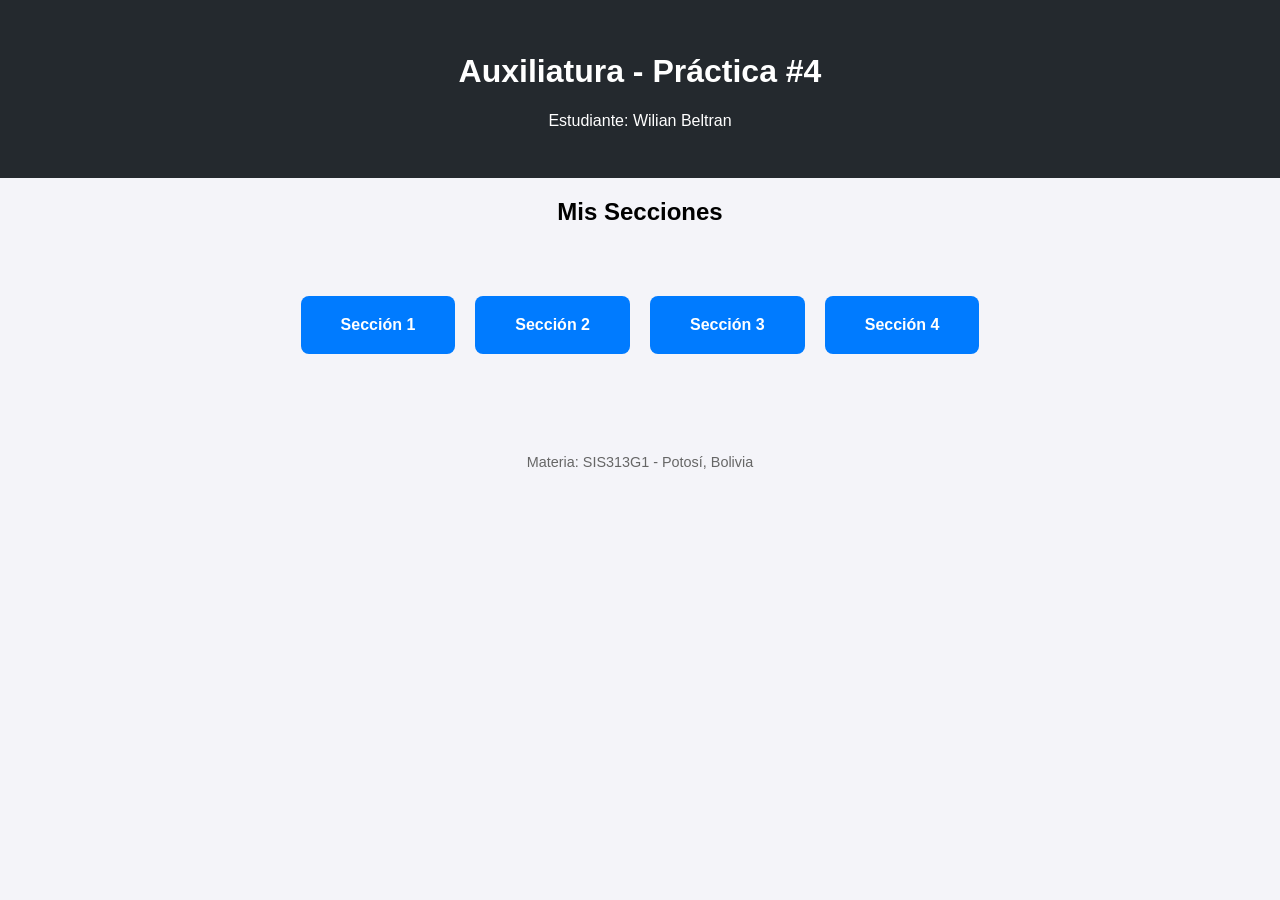
<file: index.html>
<!DOCTYPE html>
<html lang="es">
<head>
    <meta charset="UTF-8">
    <meta name="viewport" content="width=device-width, initial-scale=1.0">
    <title>Práctica 4 - SIS313G1</title>
    <link rel="stylesheet" href="style.css">
</head>
<body>
    <header>
        <h1>Auxiliatura - Práctica #4</h1>
        <p>Estudiante: Wilian Beltran</p>
    </header>

    <main>
        <section class="contenedor-tareas">
            <h2>Mis Secciones</h2>
            <div class="grid-tareas">
                
                <a href="seccion-1/" class="tarjeta">Sección 1</a>
                <a href="seccion-2/" class="tarjeta">Sección 2</a>
                <a href="seccion-3/" class="tarjeta">Sección 3</a>
                <a href="seccion-4/" class="tarjeta">Sección 4</a>
            </div>
        </section>
    </main>

    <footer>
        <p>Materia: SIS313G1 - Potosí, Bolivia</p>
    </footer>
</body>
</html>
</file>
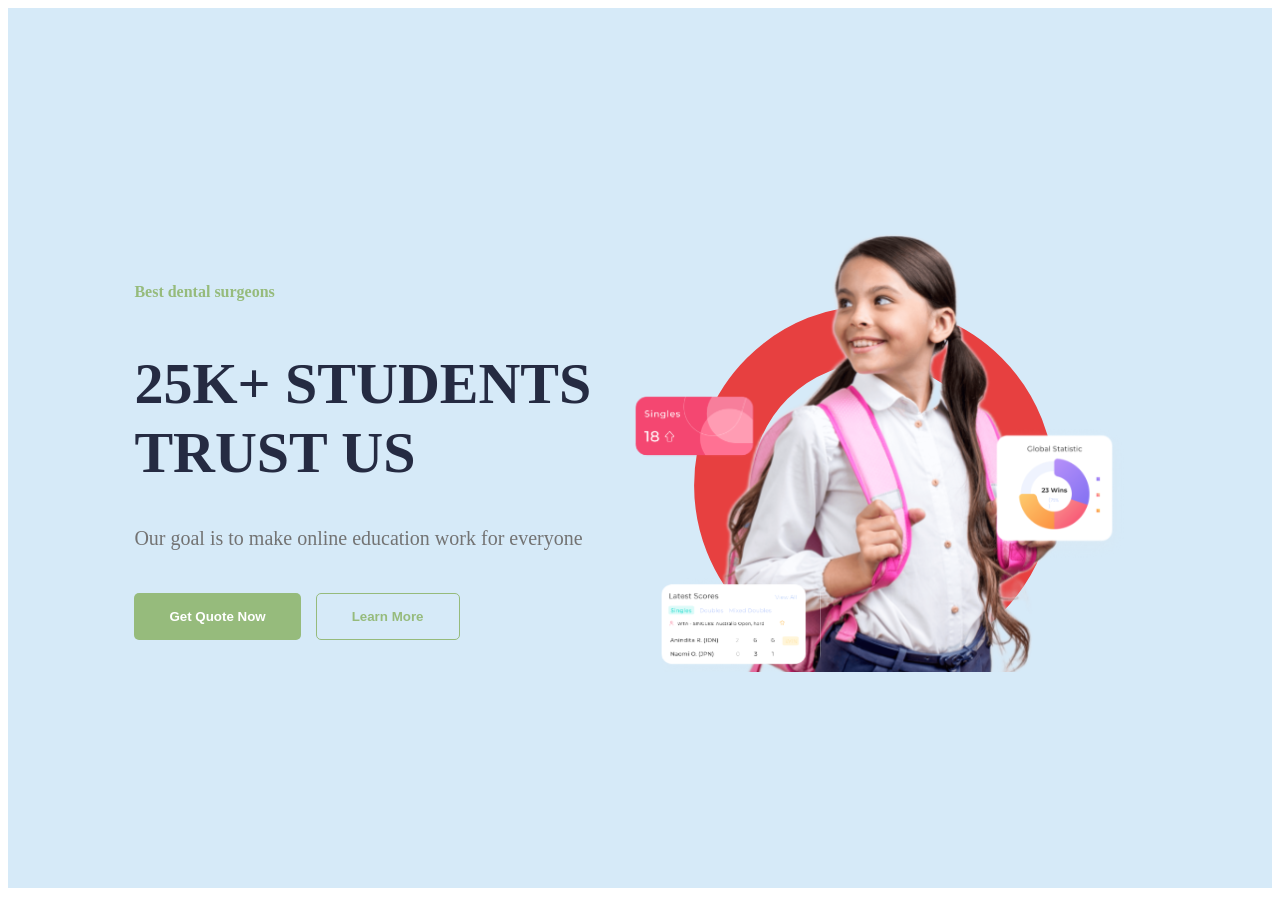
<file: seccion-2/index.html>
<!DOCTYPE html>
<html lang="en">
<head>
    <meta charset="UTF-8">
    <meta name="viewport" content="width=device-width, initial-scale=1.0">
    <title>seccion2</title>
    <link rel="stylesheet" href="style.css">
</head>
<body>
    

    <section class="hero">
        <div class="hero-text">
           <h5>Best dental surgeons</h5>
           <h1>25K+ STUDENTS TRUST US</h1>
           <p>Our goal is to make online education work for everyone</p>


            <div class="hero-cta">
                <button class="btn-green">Get Quote Now</button>
                <button class="btn-outline">Learn More</button>
            </div>
        </div>
        <div class="hero-img-container">
            
            <img src="logo.svg" alt="Student girl">
        </div>
  </section>



</body>
</html>
</file>
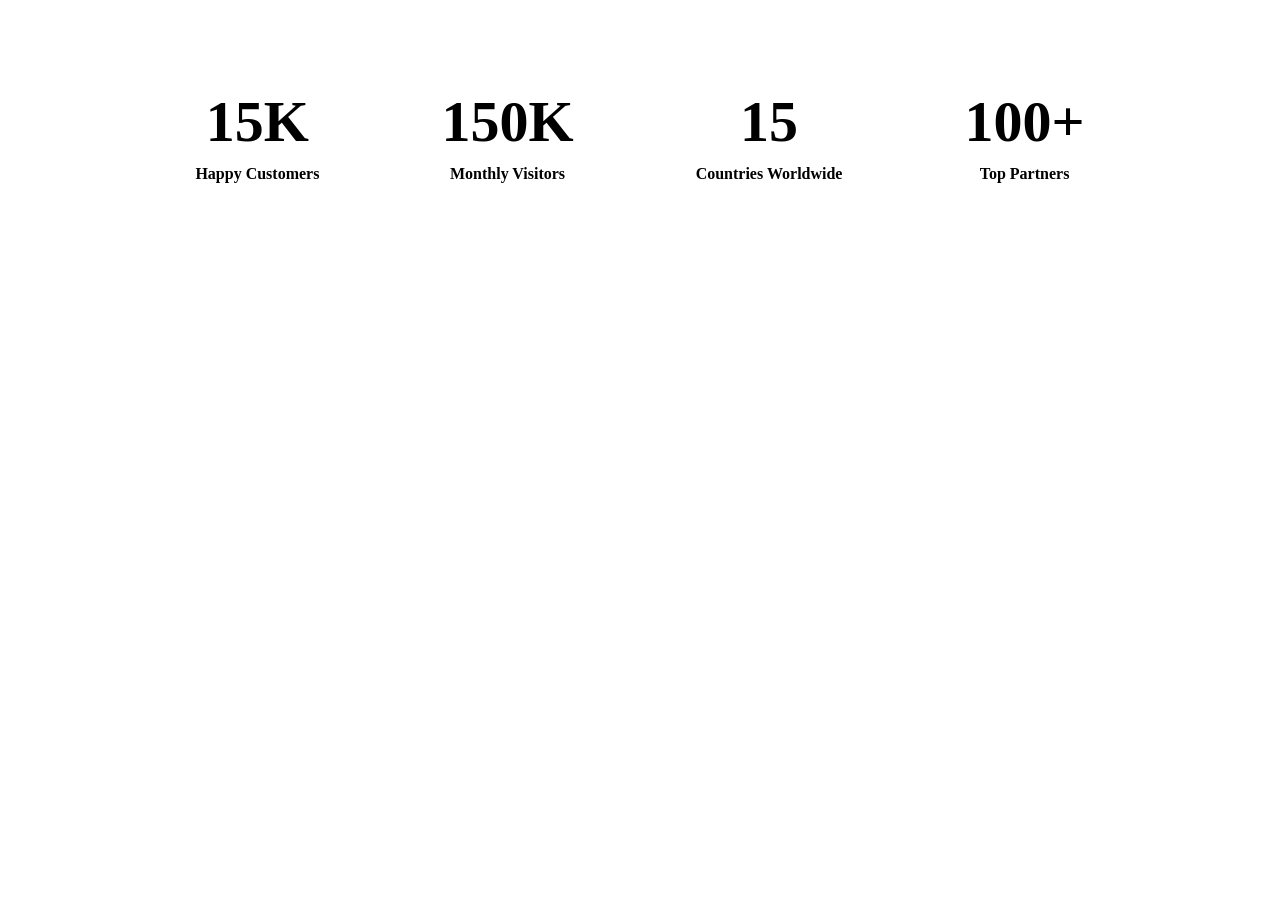
<file: seccion-3/index.html>
<!DOCTYPE html>
<html lang="en">
<head>
    <meta charset="UTF-8">
    <meta name="viewport" content="width=device-width, initial-scale=1.0">
    <title>seccion3</title>
    <link rel="stylesheet" href="style.css">
</head>
<body>
  <section class="stats">
    <div class="stat-card">
        <h2>15K</h2>
        <p>Happy Customers</p>
    </div>
    <div class="stat-card">
        <h2>150K</h2>
        <p>Monthly Visitors</p>
    </div>
    <div class="stat-card">
        <h2>15</h2>
        <p>Countries Worldwide</p>
    </div>
    <div class="stat-card">
        <h2>100+</h2>
        <p>Top Partners</p>
    </div>
</section>


</body>
</html>
</file>
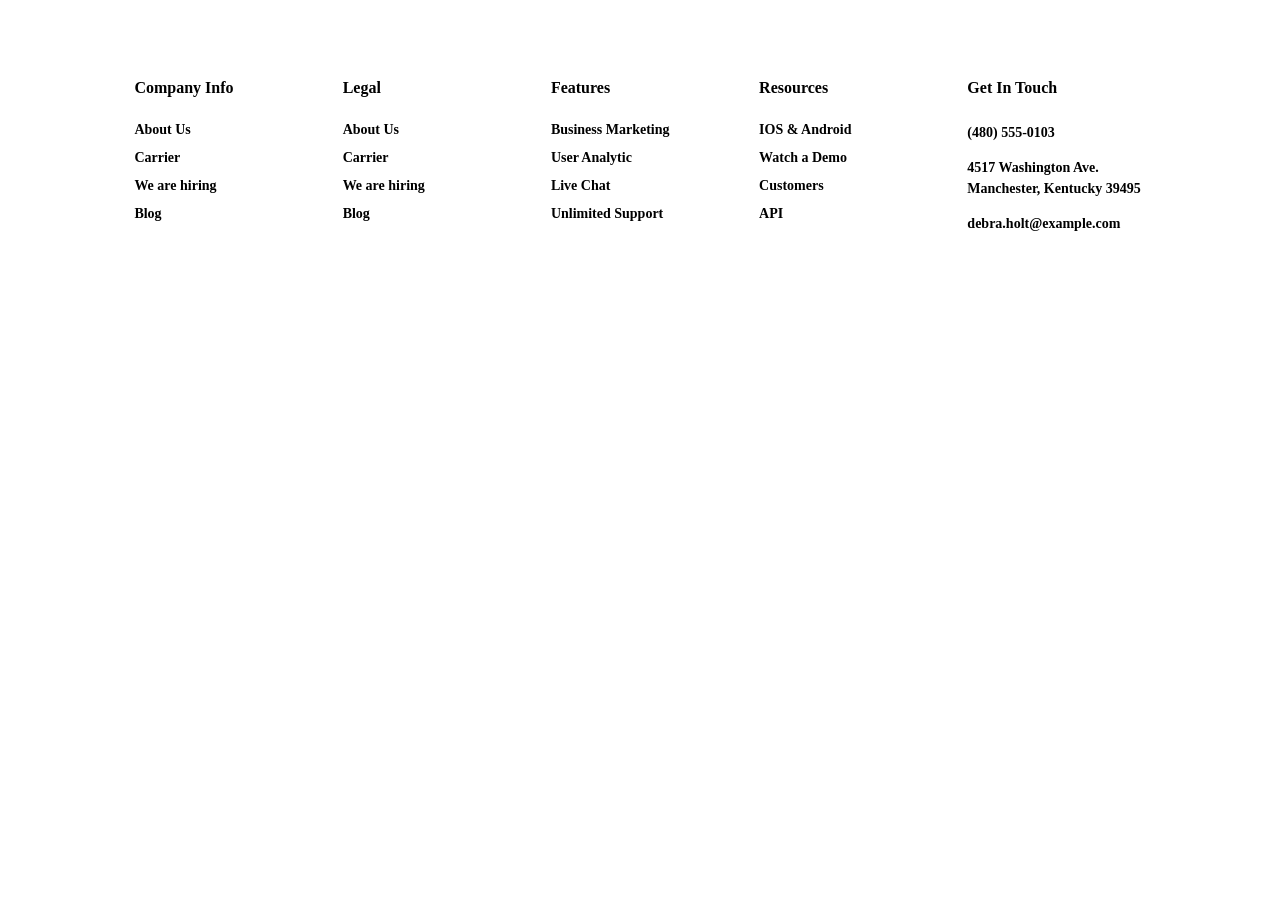
<file: seccion-4/index.html>
<!DOCTYPE html>
<html lang="en">
<head>
    <meta charset="UTF-8">
    <meta name="viewport" content="width=device-width, initial-scale=1.0">
    <title>seccion4</title>
    <link rel="stylesheet" href="style.css">
</head>
<body>
    <footer class="footer">
    <div class="footer-grid">
        <div class="footer-col">
            <h4>Company Info</h4>
            <a href="#">About Us</a><a href="#">Carrier</a><a href="#">We are hiring</a><a href="#">Blog</a>
        </div>
        <div class="footer-col">
            <h4>Legal</h4>
            <a href="#">About Us</a><a href="#">Carrier</a><a href="#">We are hiring</a><a href="#">Blog</a>
        </div>
        <div class="footer-col">
            <h4>Features</h4>
            <a href="#">Business Marketing</a><a href="#">User Analytic</a><a href="#">Live Chat</a><a href="#">Unlimited Support</a>
        </div>
        <div class="footer-col">
            <h4>Resources</h4>
            <a href="#">IOS & Android</a><a href="#">Watch a Demo</a><a href="#">Customers</a><a href="#">API</a>
        </div>
        <div class="footer-col">
            <h4>Get In Touch</h4>
            <p>(480) 555-0103</p>
            <p>4517 Washington Ave. Manchester, Kentucky 39495</p>
            <p>debra.holt@example.com</p>
        </div>
    </div>
</footer>

</body>
</html>
</file>
<file: style.css>
body {
    font-family: Arial, sans-serif;
    background-color: #f4f4f9;
    margin: 0;
    text-align: center;
}

header {
    background-color: #24292e;
    color: white;
    padding: 2rem 0;
}

.grid-tareas {
    display: flex;
    justify-content: center;
    gap: 20px;
    padding: 50px;
    flex-wrap: wrap;
}

.tarjeta {
    background-color: #007bff;
    color: white;
    padding: 20px 40px;
    text-decoration: none;
    border-radius: 8px;
    font-weight: bold;
    transition: transform 0.2s;
}

.tarjeta:hover {
    background-color: #0056b3;
    transform: scale(1.05);
}

footer {
    margin-top: 50px;
    font-size: 0.9rem;
    color: #666;
}
</file>
<file: seccion-2/style.css>
.hero {
    display: flex;
    align-items: center;
    justify-content: space-between;
    padding: 50px 10%;
    background-color: #252b42; 
    color: white;
    min-height: 80vh;
}


.hero { 
    display: flex; 
    align-items: center; 
    justify-content: space-between; 
    padding: 80px 10%; 
    background-color: #D6EAF8; 
    min-height: 80vh;
}

.hero-text {
    flex: 1;
    max-width: 500px;
}

.hero-text h5 { 
    color: #96BB7C; 
    font-weight: 700;
    margin-bottom: 30px;
    font-size: 16px;
}

.hero-text h1 { 
    font-size: 58px; 
    color: #252B42; 
    line-height: 1.2;
    margin-bottom: 35px;
    font-weight: 800;
}

.hero-text p {
    color: #737373; 
    font-size: 20px;
    margin-bottom: 40px;
    line-height: 1.5;
}


.hero-cta {
    display: flex;
    gap: 15px;
}

.btn-green {
    background-color: #96BB7C;
    color: white;
    border: none;
    padding: 15px 35px;
    border-radius: 5px;
    font-weight: 700;
    cursor: pointer;
}

.btn-outline {
    background-color: transparent;
    color: #96BB7C;
    border: 1px solid #96BB7C;
    padding: 15px 35px;
    border-radius: 5px;
    font-weight: 700;
    cursor: pointer;
}


.hero-img-container { 
    flex: 1;
    display: flex;
    justify-content: flex-end;
}

.hero-img-container img { 
    width: 100%;
    max-width: 650px; 
    height: auto;
    object-fit: contain;
}
</file>
<file: seccion-3/style.css>
.stats { 
    display: flex; 
    justify-content: space-around; 
    background: white; 
    padding: 80px 10%; 
}
.stat-card {
    text-align: center;
}
.stat-card h2 { 
    color: var(--btn-green); 
    font-size: 58px; 
    font-weight: 700;
    margin: 0; 
}
.stat-card p {
    color: var(--text-dark);
    font-size: 16px;
    font-weight: 700;
    margin-top: 10px;
}
</file>
<file: seccion-4/style.css>
.footer { 
    background: white; 
    padding: 50px 10%; 
}

.footer-grid { 
    display: grid; 
    grid-template-columns: repeat(5, 1fr); 
    gap: 30px; 
}

.footer-col h4 { 
    color: var(--text-dark);
    margin-bottom: 25px; 
    font-size: 16px;
    font-weight: 700;
}

.footer-col a, .footer-col p { 
    display: block; 
    text-decoration: none; 
    color: var(--text-gray); 
    margin-bottom: 12px; 
    font-size: 14px; 
    font-weight: 600;
}

.footer-col p {
    line-height: 1.5;
}
</file>
